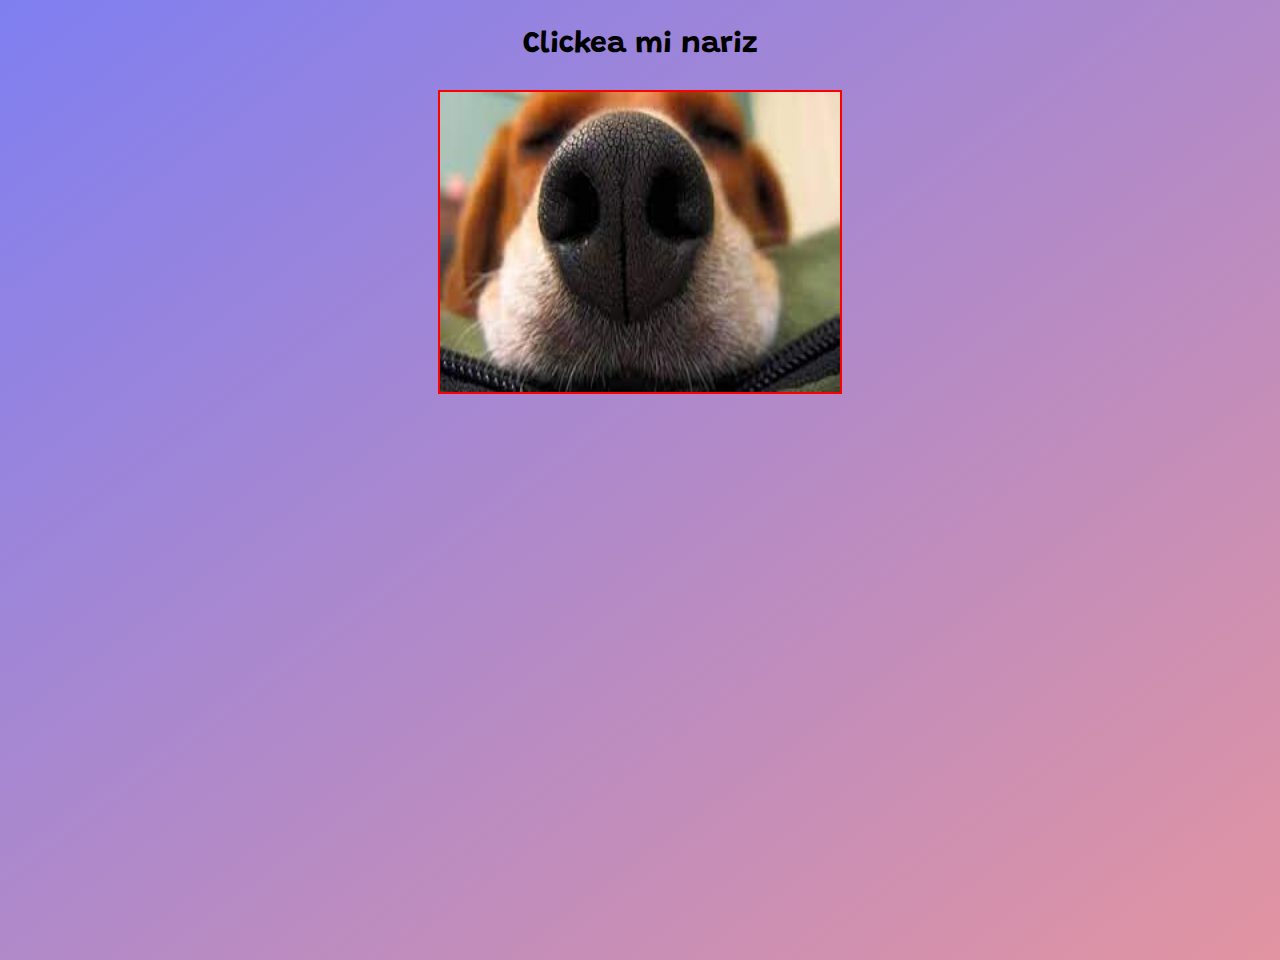
<file: desafio2javascript/fotodesafio2/index.html>
<!DOCTYPE html>
<html lang="es">
<head>
    <meta charset="UTF-8">
    <meta name="viewport" content="width=device-width, initial-scale=1.0">
    <link rel="preconnect" href="https://fonts.googleapis.com">
<link rel="preconnect" href="https://fonts.gstatic.com" crossorigin>
<link href="https://fonts.googleapis.com/css2?family=Grandstander&display=swap" rel="stylesheet">
    <link rel="stylesheet"  href="style.css">
    <title>FOTO</title>
</head>
<body>
    <h3>Clickea mi nariz</h3>
    <div class="image-container" id="teo" onclick="toggleBorder()">
        <img src="assets/imagenes/pillito.jpeg" alt="img1">
      
      </div>
</body>
<script src="./script.js"></script>
</html>
</file>
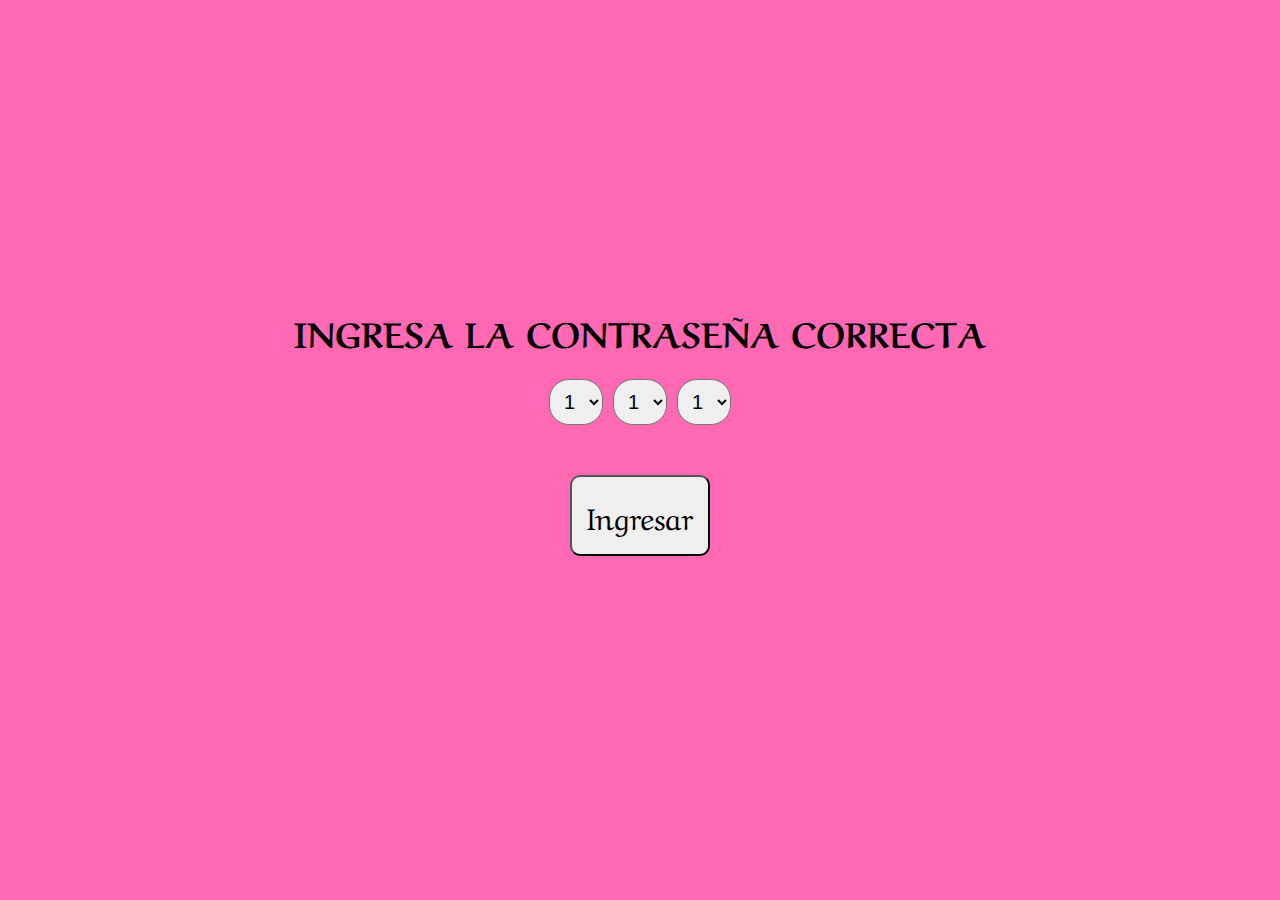
<file: desafio2javascript/passworddesafio2/index.html>
<!DOCTYPE html>
<html lang="es">
<head>
    <meta charset="UTF-8">
    <meta name="viewport" content="width=device-width, initial-scale=1.0">
    <link rel="preconnect" href="https://fonts.googleapis.com">
    <link rel="preconnect" href="https://fonts.googleapis.com">
    <link rel="preconnect" href="https://fonts.gstatic.com" crossorigin>
    <link href="https://fonts.googleapis.com/css2?family=Aref+Ruqaa+Ink:wght@700&display=swap" rel="stylesheet">

<link rel="stylesheet" href="style.css">
    <title>Password</title>
</head>
<body>
    <h3>INGRESA LA CONTRASEÑA CORRECTA</h3>
    <div class="select-container">
        <select id="select1">
            <option value="1">1</option>
            <option value="2">2</option>
            <option value="3">3</option>
            <option value="4">4</option>
            <option value="5">5</option>
            <option value="6">6</option>
            <option value="7">7</option>
            <option value="8">8</option>
            <option value="9">9</option>
        </select>
        <select id="select2">
            <option value="1">1</option>
            <option value="2">2</option>
            <option value="3">3</option>
            <option value="4">4</option>
            <option value="5">5</option>
            <option value="6">6</option>
            <option value="7">7</option>
            <option value="8">8</option>
            <option value="9">9</option>
        </select>
        <select id="select3">
            <option value="1">1</option>
            <option value="2">2</option>
            <option value="3">3</option>
            <option value="4">4</option>
            <option value="5">5</option>
            <option value="6">6</option>
            <option value="7">7</option>
            <option value="8">8</option>
            <option value="9">9</option>
        </select>
    </div>
    <div class="boton">
        <button onclick="VerificarPassword()">Ingresar</button>
        <p id="resultado"></p>
    </div>
    <script src="./index.js"></script>
</body>
</html>
</file>
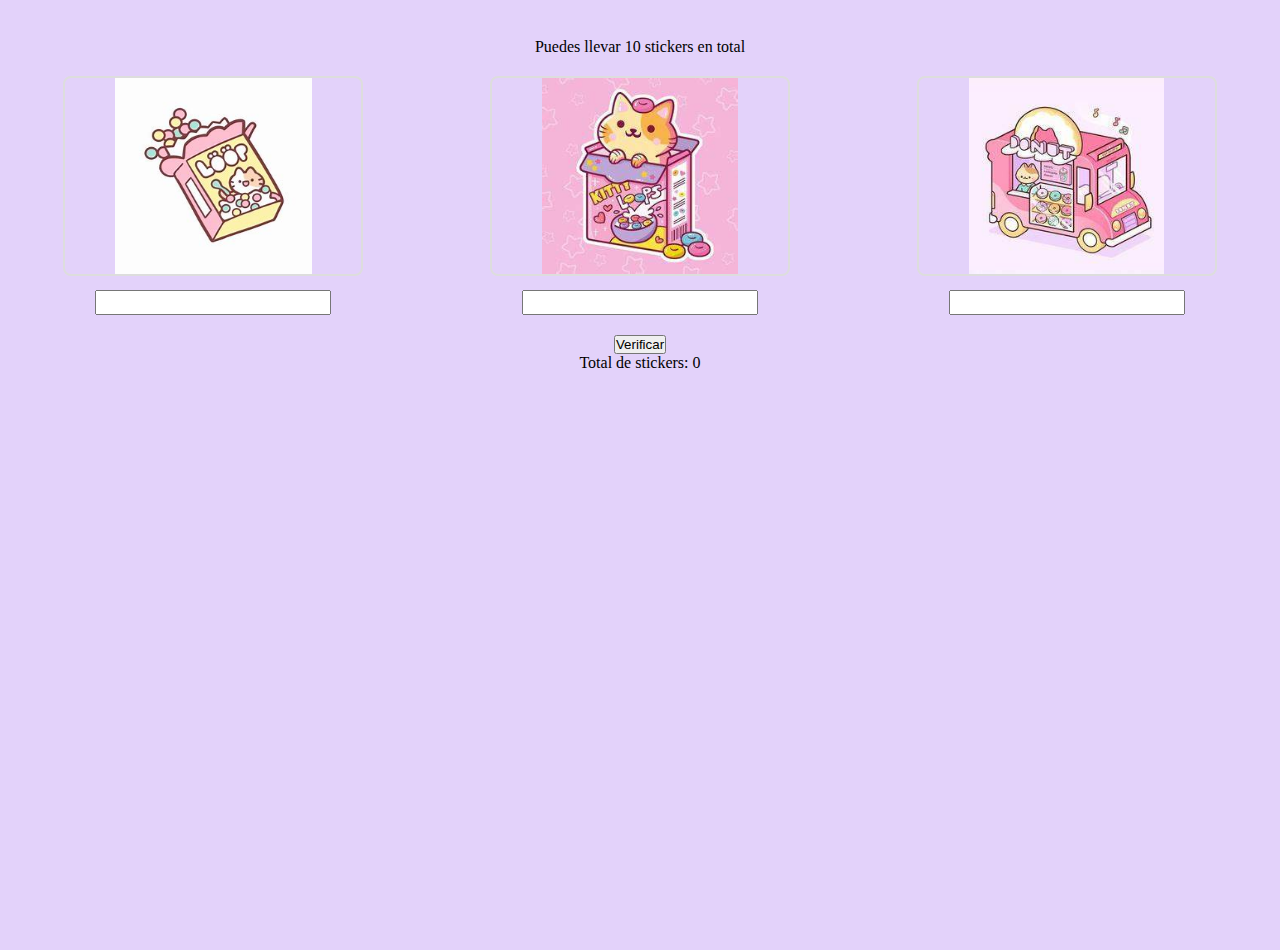
<file: desafio2javascript/stickerdesafio2/index.html>
<!DOCTYPE html>
<html lang="en">
<head>
    <meta charset="UTF-8">
    <meta name="viewport" content="width=device-width, initial-scale=1.0">
    <title>Sticker</title>
    <link rel="stylesheet" href="style.css">
    <script src="./index.js"></script>
</head>
<body>
    <br>Puedes llevar 10 stickers en total
    <div class="gallery">
        <div class="sticker">
            <img src="assets/img/sticker1.jpeg" alt="Imagen1">
            <input type="number" id="contador1">
        </div>
        <div class="sticker">
            <img src="assets/img/sticker2.jpeg" alt="Imagen2">
            <input type="number" id="contador2">
        </div>
        <div class="sticker">
            <img src="assets/img/sticker3.jpeg" alt="Imagen3">
            <input type="number" id="contador3">
        </div>
       
    </div>
  
        <button class="verificar" id="consultar" onclick="consultar()">Verificar</button>
        <div id="textoTotalStickers">Total de stickers:
           0
        </div>
</body>
</html>
</file>
<file: desafio2javascript/fotodesafio2/style.css>
* {
  margin: 0px;
  padding: 0px;
}

body {
  background: linear-gradient(to bottom right, rgb(127, 127, 241), rgb(226, 148, 161));
}
body h3 {
  display: flex;
  justify-content: center;
  align-items: center;
  margin-top: 30px;
  font-family: "Grandstander", cursive;
  font-size: 30px;
}
body .image-container {
  display: flex;
  justify-content: center;
  align-items: flex-start;
  height: 100vh;
}
body .image-container img {
  margin-top: 30px;
  width: 400px;
  height: 300px;
  border: 2px solid red;
  cursor: pointer;
}/*# sourceMappingURL=style.css.map */
</file>
<file: desafio2javascript/passworddesafio2/style.css>
* {
  margin: 0;
  padding: 0;
  box-sizing: border-box;
}

body {
  display: flex;
  flex-direction: column;
  align-items: center;
  justify-content: center;
  height: 100vh;
  font-family: "Aref Ruqaa Ink", serif;
  font-size: 30px;
  background-color: hotpink;
}
body .h3 {
  text-align: center;
  margin-bottom: 30px;
}
body .select-container {
  display: flex;
  margin-top: 20px;
  gap: 10px;
}
body .select-container select {
  font-size: 20px;
  padding: 10px;
  border-radius: 20px;
}
body .boton {
  display: flex;
  flex-direction: column;
  align-items: center;
  align-content: center;
  margin-top: 30px;
}
body .boton #resultado {
  margin-top: 40px;
  font-size: 40px;
  font-family: "Aref Ruqaa Ink", serif;
  font-size: 30px;
}
body .boton button {
  margin-top: 20px;
  font-size: 20px;
  padding: 15px;
  align-content: center;
  border-radius: 10px;
  font-family: "Aref Ruqaa Ink", serif;
  font-size: 30px;
  cursor: pointer;
}/*# sourceMappingURL=style.css.map */
</file>
<file: desafio2javascript/stickerdesafio2/style.css>
* {
  margin: 0;
  padding: 0;
  box-sizing: border-box;
}

body {
  font-family: fantasy;
  text-align: center;
  align-items: center;
  justify-content: center;
  height: 100vh;
  margin-top: 20px;
  margin-bottom: 30px;
  background-color: rgb(227, 210, 250);
}

h3 {
  justify-content: center;
  align-items: center;
  display: flex;
}

.gallery {
  display: flex;
  justify-content: space-around;
}
.gallery .sticker {
  text-align: center;
  margin-top: 20px;
}
.gallery .sticker img {
  width: 300px;
  height: 200px;
  -o-object-fit: contain;
     object-fit: contain;
  border: 2px solid #ddd;
  border-radius: 8px;
}
.gallery .sticker input {
  font-size: 18px;
  margin-top: 10px;
  margin-bottom: 20px;
}
.gallery .button {
  display: flex;
  flex-direction: column;
  align-items: center;
  align-self: center;
}/*# sourceMappingURL=style.css.map */
</file>
